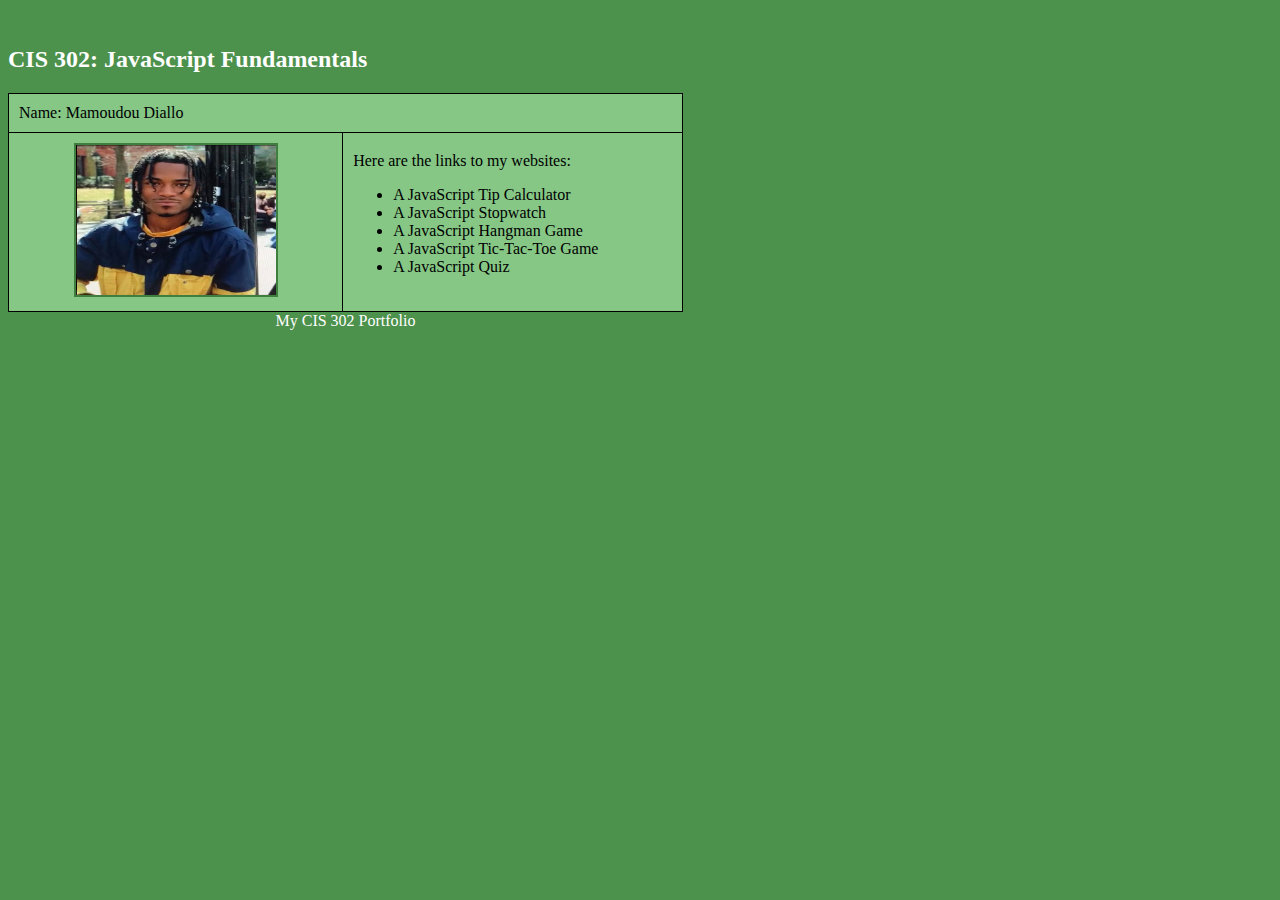
<file: index.html>
<!DOCTYPE html>
<html>
<head>
    <meta charset="utf-8" />
    <link href="styles.css" rel="stylesheet" />
    <title>Mamoudou's CIS 302 Final</title>
</head>

<body>
    <br/>
    <h2>CIS 302: JavaScript Fundamentals</h2>
    <nav> 
        <table>
            <caption style="caption-side:bottom">My CIS 302 Portfolio</caption>
            <tr>
                <th colspan=2>Name: Mamoudou Diallo</th>
            </tr>
            <tr>
                <td class="center"><img src="parkphoto.png" alt="Mamoudou" width="200px" height="150px"/></td>
                <td class="listPad"> Here are the links to my websites:
                    <ul>
                        <li><a href="https://brianankk.github.io/" target="_blank">A JavaScript Tip Calculator</a></li>
                        <li><a href="project 2.html" target="_blank">A JavaScript Stopwatch</a></li>
                        <li><a href="index4.html" target="_blank">A JavaScript Hangman Game</a></li>
                        <li><a href="https://junnatc.github.io/tictactoe/" target="_blank">A JavaScript Tic-Tac-Toe Game</a></li>
                        <li><a href="index2.html" target="_blank">A JavaScript Quiz</a></li>
                    </ul>
                </td>
            </tr>
            
        </table>
        
    </nav>
</body>
</html>
</file>
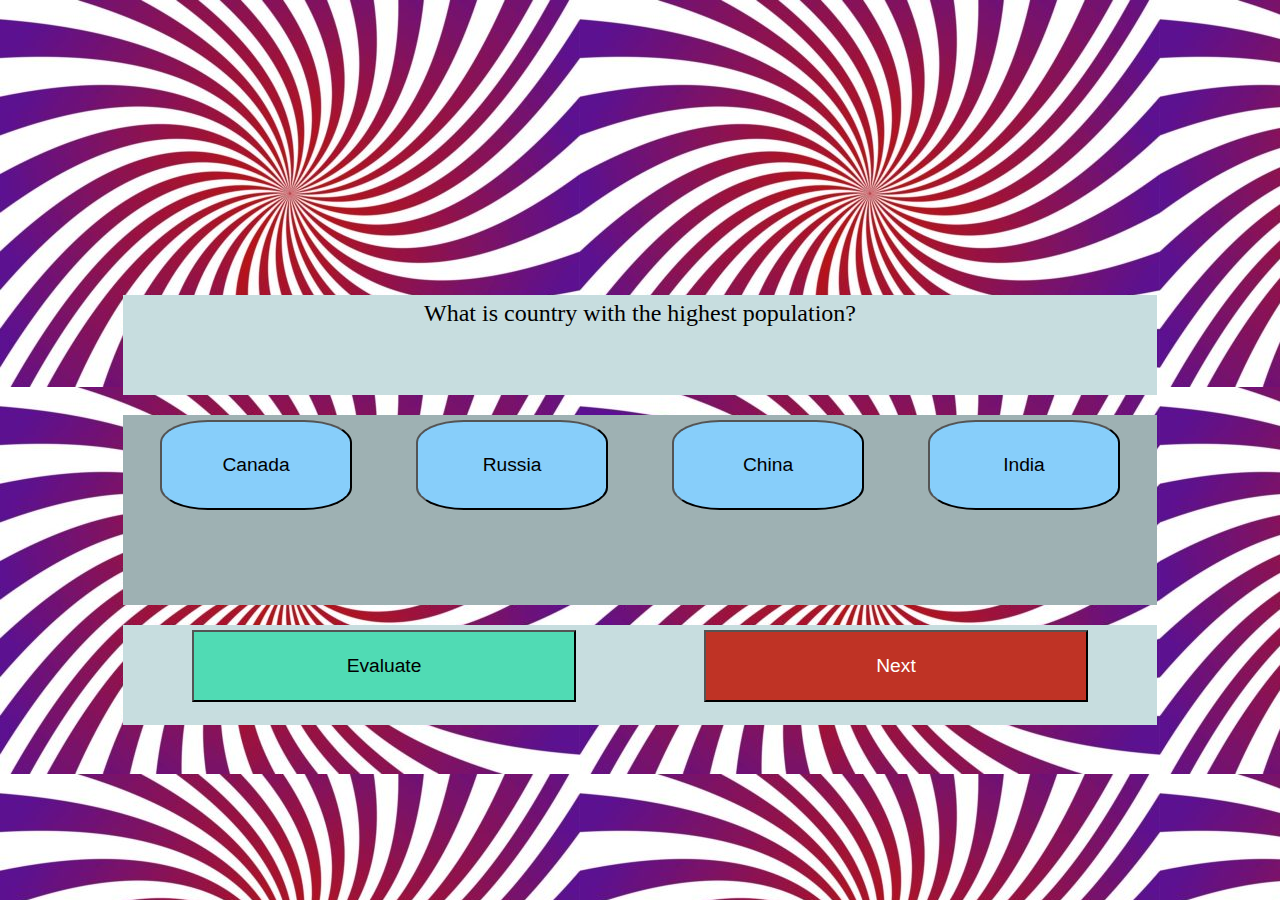
<file: index2.html>
<!DOCTYPE html>
<html lang="en">
<head>
	<meta charset="UTF-8">
	<meta http-equiv="X-UA-Compatible" content="IE=edge">
	<meta name="viewport" content="width=device-width, initial-scale=1.0">
	<link rel="stylesheet" href="SpiralBackground.css">
</head>
<body>
	<div class="panel">
		<div class="result">

		</div>
		<div class="question-container" id="question">
			Question goes here.
		</div>
		<div class="option-container">
			<button class="option" onclick="" id="op1" >option1</button>
	
			<button class="option" id="op2" >option2</button>
	
			<button class="option" id="op3">option3</button>
	
			<button class="option" id="op4">option4</button>
		</div>
		<div class="navigation">
			<button class="evaluate">Evaluate</button>
			<button class="next">Next</button>
		</div>
	</div>
	<script src="script.js"></script>
</body>
</html>
</file>
<file: styles.css>
@charset "utf-8";

* {
    font-family: "Times New Roman", Times, serif;
}
 
/* Body and Images */

html {
    color: white;
    background-color: rgb(76, 145, 76);
}

img {
    margin: 0rem 1.5rem; 
    border: solid 2px rgb(64, 126, 64);

}


/* Table Styles */

th {
    text-align: left;
}

table {
    width: 675px;
}

table, th, td {
    font-weight: normal;
    background-color: rgb(134, 199, 134);
    color: black;
    border: solid 1px black;
    border-collapse: collapse;
}

th {
    padding: 10px
}



/* Text Adjustments */

th:first-of-type {
    font-weight: normal; 
    text-align: left;
}


.center {
    padding: 10px 0px;
    text-align: center;
}

.listPad {
    padding-left: 10px;
}

caption {
    color: white;
}

a {
    text-decoration: none;
    color: black;
}

a:hover {
    color: white;
}
</file>
<file: SpiralBackground.css>
body{
	padding: 0;
	margin: 0;	
	width:100vw;
	height: 100vh;	
}
.panel{
	height: 100vh;
	display: flex;
	flex-direction: column;
	justify-content: center;
	align-items: center;
}
.question-container{
	margin: 10px;
	padding: 5px;
	width: 80vw;
	height: 10vh;
	background-color: #c7dddf;
	font-size: x-large;
	text-align: center;
	
}
.result{
	margin: 10px;
	padding: 5px;
	width:80vw;
	height: 10vh;
	text-align: center;
	font-size: 50px;
	
}
.option-container{
	display: flex;
	justify-content: space-around;
	margin: 10px;
	padding: 5px;
	width: 80vw;
	height: 20vh;
	background-color: #9eb1b3;
		
}
.option{	
	padding: 10px;
	width: 15vw;
	height: 10vh;
	font-size: larger;
	background-color: lightskyblue;
	border-radius: 25%;
}
.option:hover{
	background-color: lightgoldenrodyellow;
}
.navigation{
	width: 80vw;
	height: 10vh;
	margin: 10px;
	padding: 5px;
	display: flex;
	justify-content: space-around;
	background-color:#c7dddf;
}

.evaluate,.next{
	width:30vw;
	height: 8vh;
	padding: 5px;
	font-size: larger;
}
.evaluate{
	
	background-color: #50DBB4;
}
.next{
	color: white;
	background-color: #BF3325;
}

body {
	background-image: url("spiral.jpg");
	background-color: #cccccc;
   }
</file>
